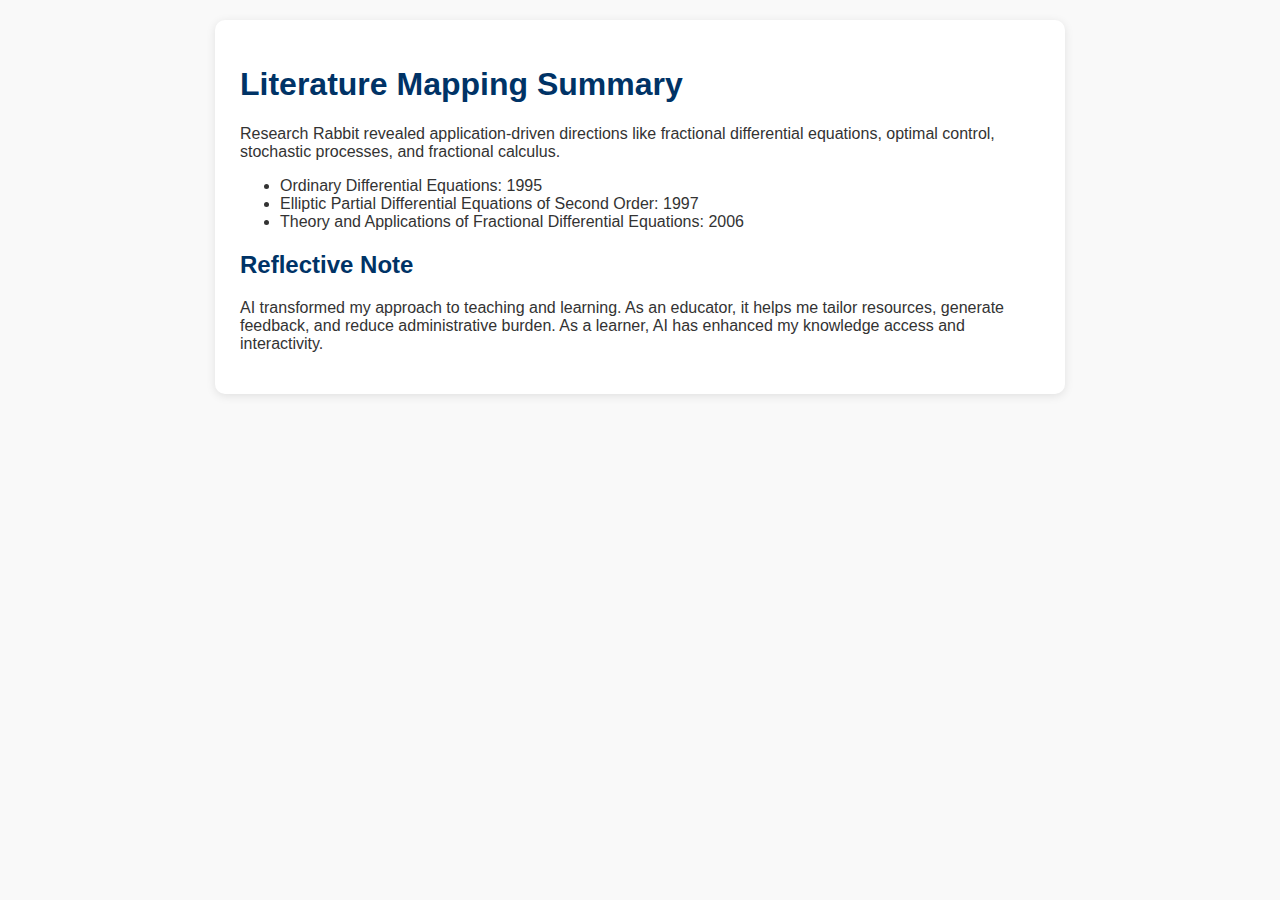
<file: literature-mapping.html>
<!DOCTYPE html>
<html lang="en">
<head>
  <meta charset="UTF-8">
  <title>Literature Mapping Summary</title>
  <link rel="stylesheet" href="style.css">
</head>
<body>
  <div class="container">
    <h1>Literature Mapping Summary</h1>
    <p>
      Research Rabbit revealed application-driven directions like fractional differential equations, 
      optimal control, stochastic processes, and fractional calculus.
    </p>

    <ul>
      <li>Ordinary Differential Equations: 1995</li>
      <li>Elliptic Partial Differential Equations of Second Order: 1997</li>
      <li>Theory and Applications of Fractional Differential Equations: 2006</li>
    </ul>

    <h2>Reflective Note</h2>
    <p>
      AI transformed my approach to teaching and learning. As an educator, it helps me tailor 
      resources, generate feedback, and reduce administrative burden. As a learner, AI has 
      enhanced my knowledge access and interactivity.
    </p>
  </div>
</body>
</html>
</file>
<file: style.css>
body {
  font-family: Arial, sans-serif;
  background: #f9f9f9;
  color: #333;
  margin: 0;
  padding: 20px;
}

.container {
  background: #fff;
  padding: 25px;
  border-radius: 10px;
  max-width: 800px;
  margin: auto;
  box-shadow: 0 2px 10px rgba(0,0,0,0.1);
}
.gallery {
  display: flex;
  gap: 10px;
  flex-wrap: wrap;
  margin-top: 15px;
}

.gallery img {
  width: 30%;
  border-radius: 8px;
  object-fit: cover;
  box-shadow: 0 2px 6px rgba(0,0,0,0.1);
}

table {
  width: 100%;
  border-collapse: collapse;
  margin-top: 15px;
}

table th, table td {
  border: 1px solid #ccc;
  padding: 10px;
  text-align: left;
}

table th {
  background-color: #f0f0f0;
}

img {
  max-width: 100%;
  margin-top: 10px;
  border-radius: 8px;
}

h1, h2 {
  color: #003366;
}

a {
  color: #0056b3;
  text-decoration: none;
}

a:hover {
  text-decoration: underline;
}

form {
  margin-top: 20px;
}

input, textarea {
  width: 100%;
  margin-bottom: 10px;
  padding: 10px;
  border-radius: 5px;
  border: 1px solid #ccc;
}

button {
  padding: 10px 15px;
  background-color: #0056b3;
  color: white;
  border: none;
  border-radius: 5px;
  cursor: pointer;
}

button:hover {
  background-color: #004494;
}
</file>
